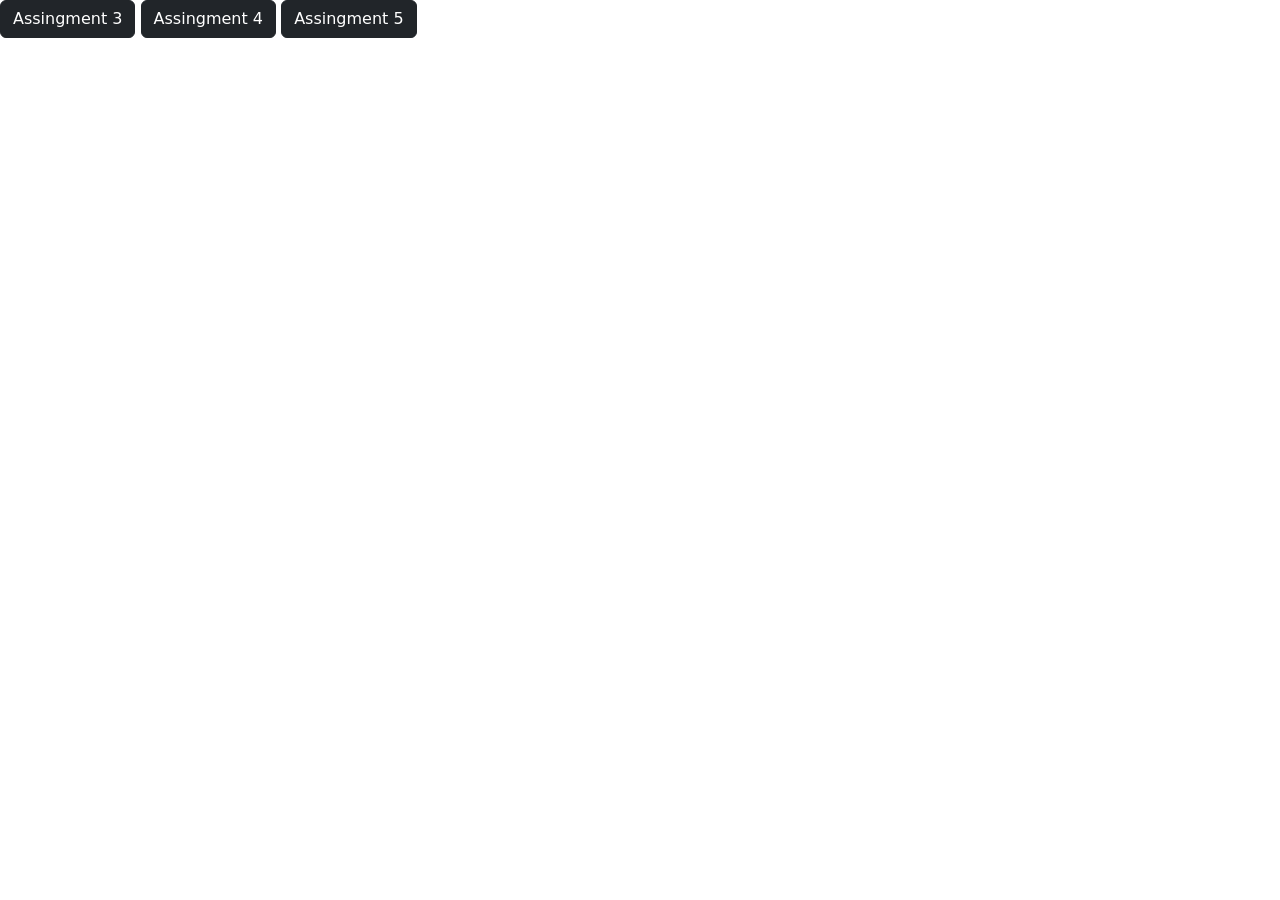
<file: index.html>
<!DOCTYPE html>
<html lang="en">
<head>
    <meta charset="UTF-8">
    <meta name="viewport" content="width=device-width, initial-scale=1.0">
    <link href="https://cdn.jsdelivr.net/npm/bootstrap@5.3.8/dist/css/bootstrap.min.css" rel="stylesheet" integrity="sha384-sRIl4kxILFvY47J16cr9ZwB07vP4J8+LH7qKQnuqkuIAvNWLzeN8tE5YBujZqJLB" crossorigin="anonymous">

    <title>Document</title>
</head>
<body>
    <div class="mb-3">
        <a class="btn btn-dark" href="module3-solution/index.html">Assingment 3</a>
        <a class="btn btn-dark" href="module4-solution/index.html">Assingment 4</a>
        <a class="btn btn-dark" href="module5-solution/index.html">Assingment 5</a>
    </div>
</body>
</html>
</file>
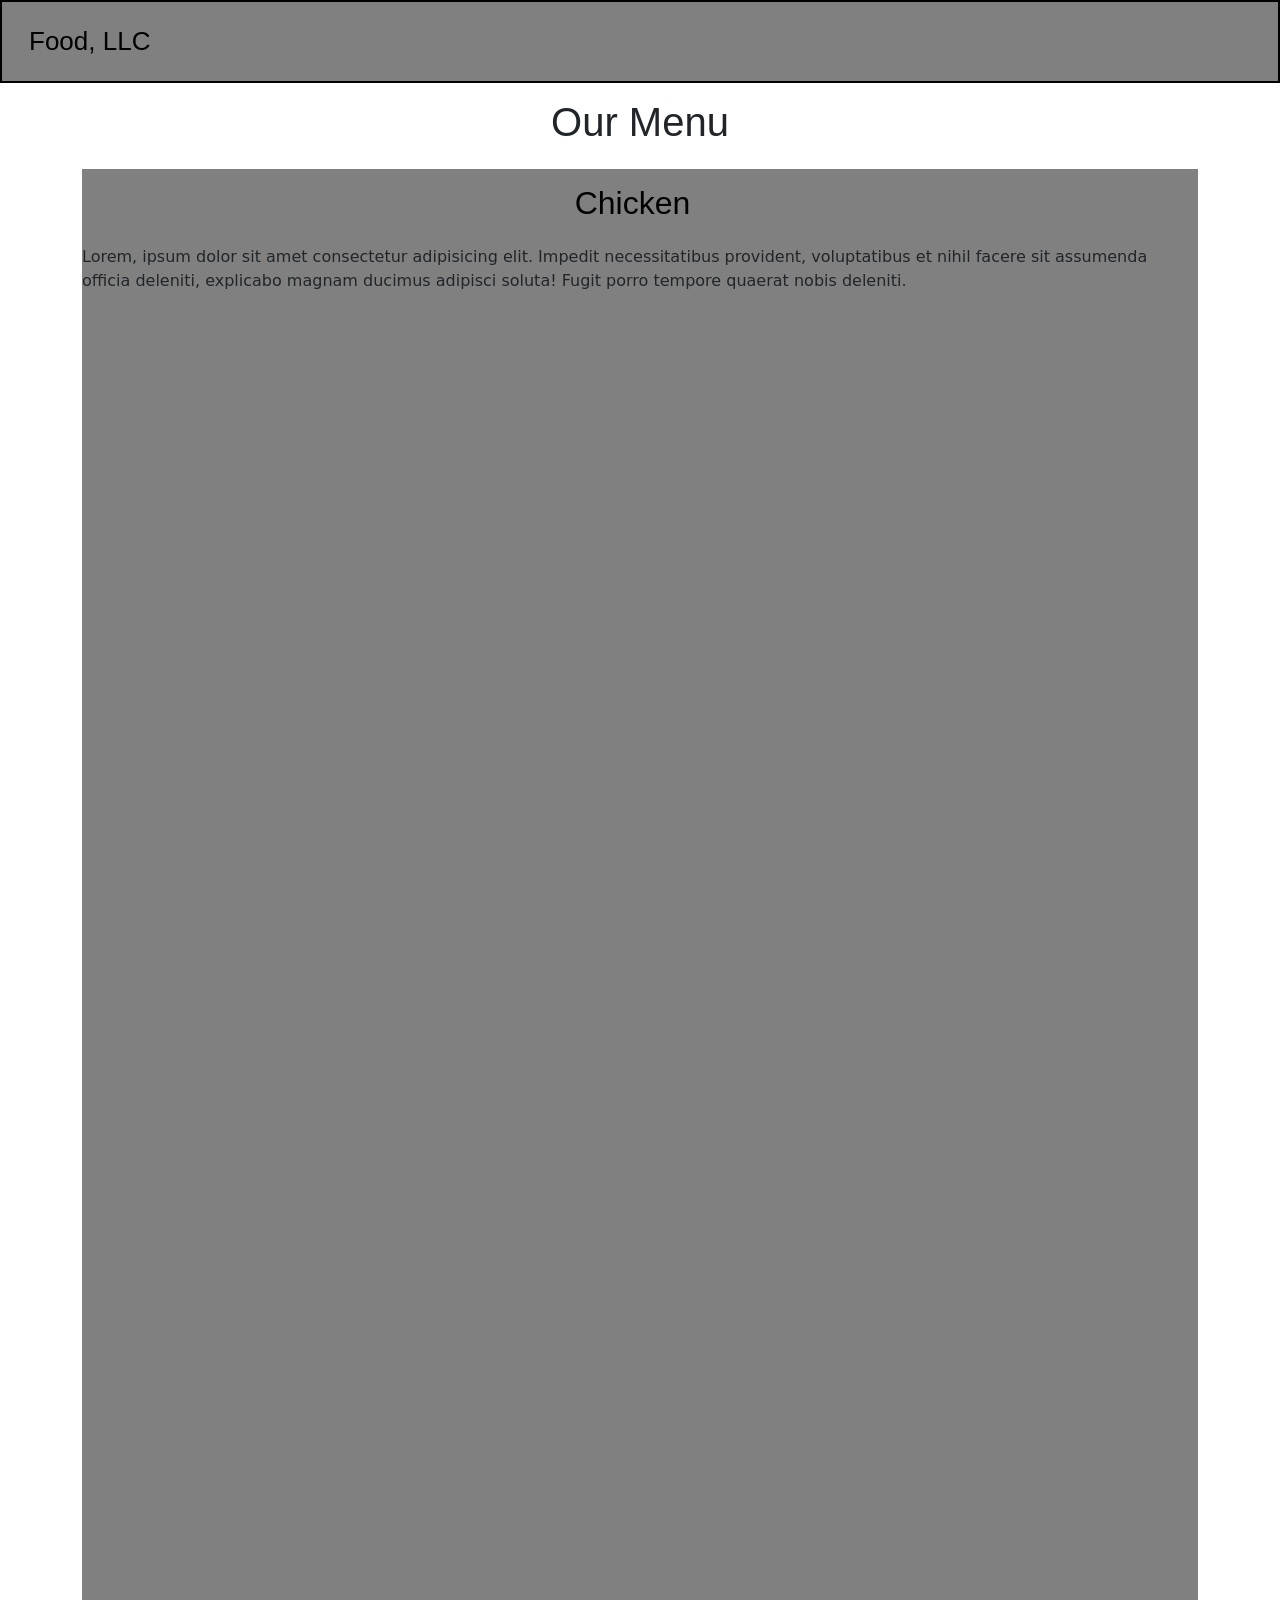
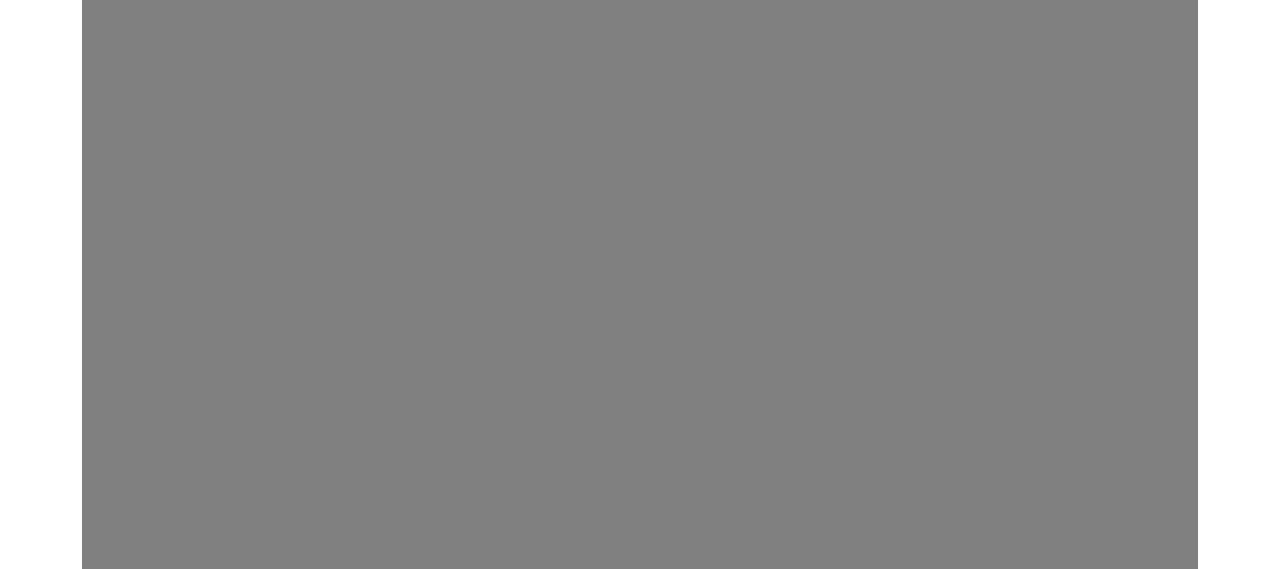
<file: module3-solution/index.html>
<!DOCTYPE html>
<html lang="en">
<head>
    <meta charset="UTF-8">
    <meta name="viewport" content="width=device-width, initial-scale=1.0">
        <link href="./css/styles.css" rel="stylesheet">
        <link href="https://cdn.jsdelivr.net/npm/bootstrap@5.3.8/dist/css/bootstrap.min.css" rel="stylesheet" integrity="sha384-sRIl4kxILFvY47J16cr9ZwB07vP4J8+LH7qKQnuqkuIAvNWLzeN8tE5YBujZqJLB" crossorigin="anonymous">
    <title>Coding Assingment 3</title>
</head>
<body>
    <header>
        <nav id="main-nav" class="navbar">
            <div class="container-fluid">

                <a class="navbar-brand" id="nav-maintext" href="index.html">
                    Food, LLC
                </a>

                <button class="navbar-toggler bg-light ms-auto d-md-none" 
                    type="button" 
                    data-bs-toggle="collapse" 
                    data-bs-target="#mobile-menu">

                    <span class="navbar-toggler-icon"></span>
                </button>
            </div>
        </nav>
        <div class="collapse d-md-none" id="mobile-menu">
            <ul class="list-unstyled text-center" id="mobileMenu-links">
                <li>Chicken</li>
                <li>Beef</li>
                <li>Sushi</li>
            </ul>
        </div>
    </header>
    <div id="container"class="container">
        <h1 class="text-center">Our Menu</h1>
    </div>
        <div class="container">
            <div class="row">
                <div class="col-">
                    <div id="body-container">
                        <h2 class="text-center">
                            Chicken
                        </h2>

                        <p>
                            Lorem, ipsum dolor sit amet consectetur adipisicing elit. Impedit necessitatibus provident, voluptatibus et nihil facere sit assumenda officia deleniti, explicabo magnam ducimus adipisci soluta! Fugit porro tempore quaerat nobis deleniti.
                        </p>
                    </div>
                </div>
            </div>
    </div>
    <script src="https://cdn.jsdelivr.net/npm/bootstrap@5.3.8/dist/js/bootstrap.bundle.min.js" integrity="sha384-FKyoEForCGlyvwx9Hj09JcYn3nv7wiPVlz7YYwJrWVcXK/BmnVDxM+D2scQbITxI" crossorigin="anonymous"></script>
</body>
</html>
</file>
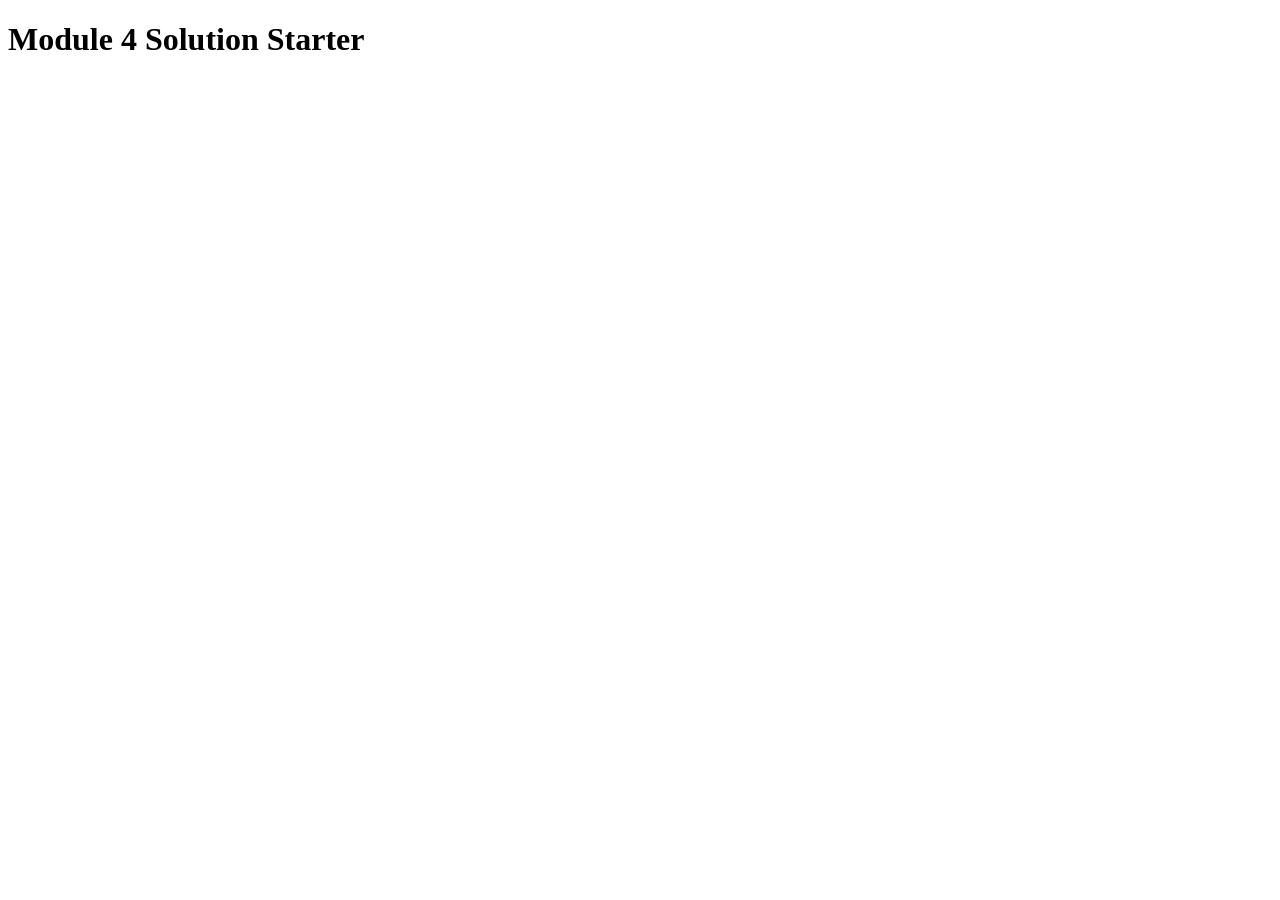
<file: module4-solution/index.html>
<!DOCTYPE html>
<html>
<head>
  <meta charset="utf-8">
  <title>Module 4 Solution Starter</title>
  <script src="SpeakHello.js"></script>
  <script src="SpeakGoodBye.js"></script>
  <script src="script.js"></script>
</head>
<body>
  <h1>Module 4 Solution Starter</h1>
</body>
</html>
</file>
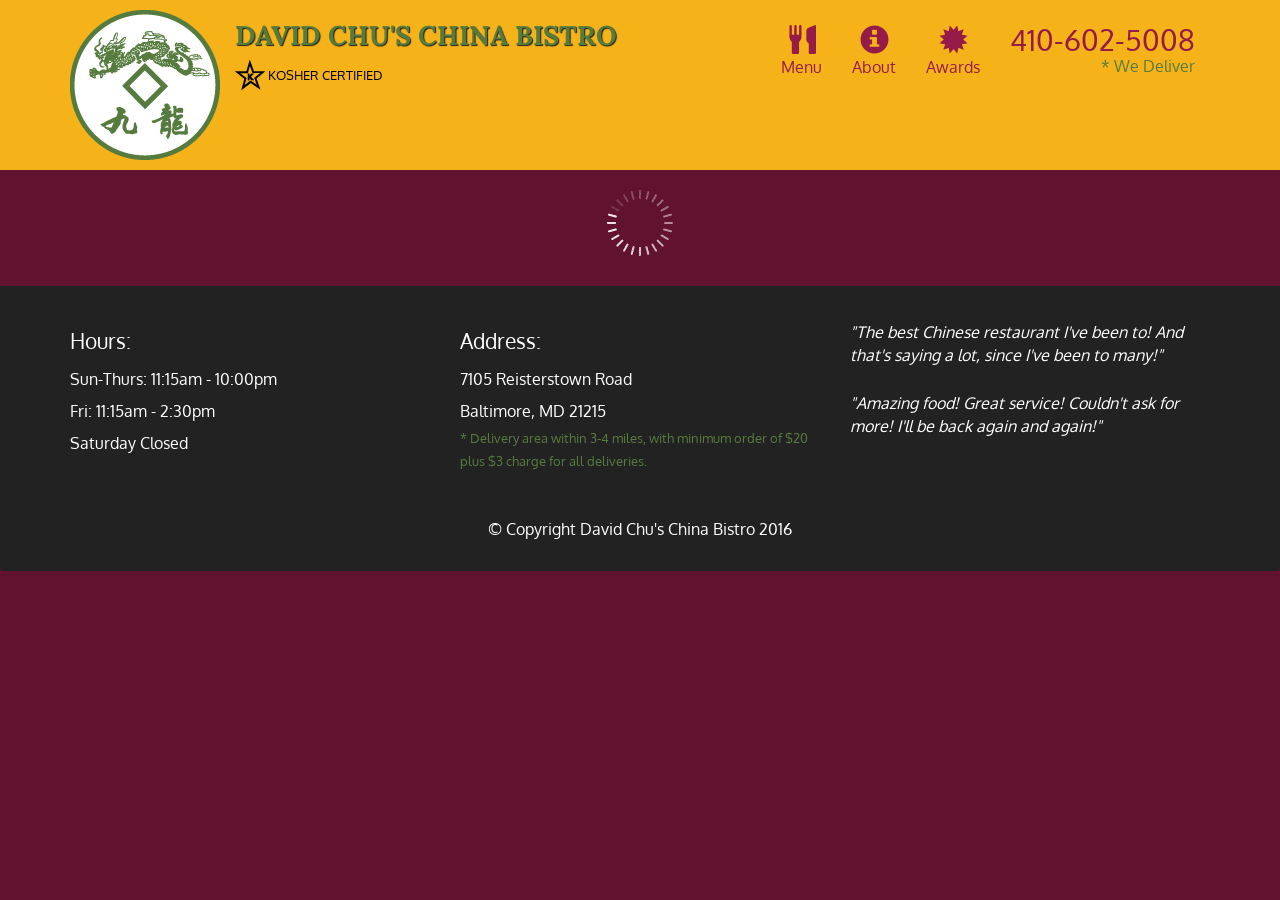
<file: module5-solution/index.html>
<!doctype html>
<html lang="en">
  <head>
    <meta charset="utf-8">
    <meta http-equiv="X-UA-Compatible" content="IE=edge">
    <meta name="viewport" content="width=device-width, initial-scale=1">
    <title>David Chu's China Bistro</title>
    <link rel="stylesheet" href="css/bootstrap.min.css">
    <link rel="stylesheet" href="css/styles.css">
    <link href='https://fonts.googleapis.com/css?family=Oxygen:400,300,700' rel='stylesheet' type='text/css'>
    <link href='https://fonts.googleapis.com/css?family=Lora' rel='stylesheet' type='text/css'>
  </head>
<body>
  <header>
    <nav id="header-nav" class="navbar navbar-default">
      <div class="container">
        <div class="navbar-header">
          <a href="index.html" class="pull-left visible-md visible-lg">
            <div id="logo-img" alt="Logo image"></div>
          </a>

          <div class="navbar-brand">
            <a href="index.html"><h1>David Chu's China Bistro</h1></a>
            <p>
              <img src="images/star-k-logo.png" alt="Kosher certification">
              <span>Kosher Certified</span>
            </p>
          </div>

          <button id="navbarToggle" type="button" class="navbar-toggle collapsed" data-toggle="collapse" data-target="#collapsable-nav" aria-expanded="false">
            <span class="sr-only">Toggle navigation</span>
            <span class="icon-bar"></span>
            <span class="icon-bar"></span>
            <span class="icon-bar"></span>
          </button>
        </div>
        
        <div id="collapsable-nav" class="collapse navbar-collapse">
           <ul id="nav-list" class="nav navbar-nav navbar-right">
            <li id="navHomeButton" class="visible-xs active">
              <a href="index.html">
                <span class="glyphicon glyphicon-home"></span> Home</a>
            </li>
            <li id="navMenuButton">
              <a href="#" onclick="$dc.loadMenuCategories();">
                <span class="glyphicon glyphicon-cutlery"></span><br class="hidden-xs"> Menu</a>
            </li>
            <li>
              <a href="#">
                <span class="glyphicon glyphicon-info-sign"></span><br class="hidden-xs"> About</a>
            </li>
            <li>
              <a href="#">
                <span class="glyphicon glyphicon-certificate"></span><br class="hidden-xs"> Awards</a>
            </li>
            <li id="phone" class="hidden-xs">
              <a href="tel:410-602-5008">
                <span>410-602-5008</span></a><div>* We Deliver</div>
            </li>
          </ul><!-- #nav-list -->
        </div><!-- .collapse .navbar-collapse -->
      </div><!-- .container -->
    </nav><!-- #header-nav -->
  </header>

  <div id="call-btn" class="visible-xs">
    <a class="btn" href="tel:410-602-5008">
    <span class="glyphicon glyphicon-earphone"></span>
    410-602-5008
    </a>
  </div>
  <div id="xs-deliver" class="text-center visible-xs">* We Deliver</div>

  <div id="main-content" class="container"></div>

  <footer class="panel-footer">
    <div class="container">
      <div class="row">
        <section id="hours" class="col-sm-4">
          <span>Hours:</span><br>
          Sun-Thurs: 11:15am - 10:00pm<br>
          Fri: 11:15am - 2:30pm<br>
          Saturday Closed
          <hr class="visible-xs">
        </section>
        <section id="address" class="col-sm-4">
          <span>Address:</span><br>
          7105 Reisterstown Road<br>
          Baltimore, MD 21215
          <p>* Delivery area within 3-4 miles, with minimum order of $20 plus $3 charge for all deliveries.</p>
          <hr class="visible-xs">
        </section>
        <section id="testimonials" class="col-sm-4">
          <p>"The best Chinese restaurant I've been to! And that's saying a lot, since I've been to many!"</p>
          <p>"Amazing food! Great service! Couldn't ask for more! I'll be back again and again!"</p>
        </section>
      </div>
      <div class="text-center">&copy; Copyright David Chu's China Bistro 2016</div>
    </div>
  </footer>

  <!-- jQuery (Bootstrap JS plugins depend on it) -->
  <script src="js/jquery-2.1.4.min.js"></script>
  <script src="js/bootstrap.min.js"></script>
  <script src="js/ajax-utils.js"></script>
  <script src="js/script.js"></script>
</body>
</html>
</file>
<file: module3-solution/css/styles.css>
#a{
    color: #000;
    
}

#main-nav{
    border: 2px solid black;
    border-color: #000;
    background-color: grey;
    padding: 15px;
}

#nav-maintext{
    color: #000;    
    font-size: 26px;
    font-family: Impact, Haettenschweiler, 'Arial Narrow Bold', sans-serif;
    
    
}

#container h1{
    margin-top: 15px;
    
    font-family: Impact, Haettenschweiler, 'Arial', sans-serif;
}



#body-container{
    background-color: grey;
    height: 2000px;
    margin-top: 15px;
    padding-right: 15px;
    
}
#body-container h2{
    color: black;
    font-family: Impact, Haettenschweiler, 'Arial Narrow', sans-serif;
    padding: 15px;
    
}

.navbar-toggler{
    border: 1px solid black;
}

#mobileMenu-links{
    padding: 10px;
}

#mobileMenu-links li{
    border-bottom: 2px solid black;
    padding: 10px;
    font-size: 26px;
    font-family: Arial, Helvetica, sans-serif;
    
}
</file>
<file: module5-solution/css/styles.css>
body {
  font-size: 16px;
  color: #fff;
  background-color: #61122f;
  font-family: 'Oxygen', sans-serif;
}

/** HEADER **/
#header-nav {
  background-color: #f6b319;
  border-radius: 0;
  border: 0;
}

#logo-img {
  background: url('../images/restaurant-logo_large.png') no-repeat;
  width: 150px;
  height: 150px;
  margin: 10px 15px 10px 0;
}

.navbar-brand {
  padding-top: 25px;
}
.navbar-brand h1 { /* Restaurant name */
  font-family: 'Lora', serif;
  color: #557c3e;
  font-size: 1.5em;
  text-transform: uppercase;
  font-weight: bold;
  text-shadow: 1px 1px 1px #222;
  margin-top: 0;
  margin-bottom: 0;
  line-height: .75;
}
.navbar-brand a:hover, .navbar-brand a:focus {
  text-decoration: none;
}
.navbar-brand p { /* Kosher cert */
  color: #000;
  text-transform: uppercase;
  font-size: .7em;
  margin-top: 15px;
}
.navbar-brand p span { /* Star-K */
  vertical-align: middle;
}

#nav-list {
  margin-top: 10px;
}
#nav-list a {
  color: #951C49;
  text-align: center;
}
#nav-list a:hover {
  background: #E7E7E7;
}
#nav-list a span {
  font-size: 1.8em;
}

#phone {
  margin-top: 5px;
}
#phone a { /* Phone number */
  text-align: right;
  padding-bottom: 0;
}
#phone div { /* We Deliver */
  color: #557c3e;
  text-align: right;
  padding-right: 15px;
}

.navbar-header button.navbar-toggle, .navbar-header .icon-bar {
  border: 1px solid #61122f;
}
.navbar-header button.navbar-toggle {
  clear: both;
  margin-top: -30px;
}
/* END HEADER */

/* FOOTER */
.panel-footer {
  margin-top: 30px;
  padding-top: 35px;
  padding-bottom: 30px;
  background-color: #222;
  border-top: 0;
}
.panel-footer div.row {
  margin-bottom: 35px;
}
#hours, #address {
  line-height: 2;
}
#hours > span, #address > span {
  font-size: 1.3em;
}
#address p {
  color: #557c3e;
  font-size: .8em;
  line-height: 1.8;
}
#testimonials {
  font-style: italic;
}
#testimonials p:nth-child(2) {
  margin-top: 25px;
}
/* END FOOTER */



/* HOME PAGE */
.container .jumbotron {
  box-shadow: 0 0 50px #3F0C1F;
  border: 2px solid #3F0C1F;
}

#menu-tile, #specials-tile, #map-tile {
  height: 250px;
  width: 100%;
  margin-bottom: 15px;
  position: relative;
  border: 2px solid #3F0C1F;
  overflow: hidden;
}
#menu-tile:hover, #specials-tile:hover, #map-tile:hover {
  box-shadow: 0 1px 5px 1px #cccccc;
}
#menu-tile {
  background: url('../images/menu-tile.jpg') no-repeat;
  background-position: center;
}
#specials-tile {
  background: url('../images/specials-tile.jpg') no-repeat;
  background-position: center;
}
#menu-tile span, #specials-tile span, #map-tile span {
  position: absolute;
  bottom: 0;
  right: 0;
  width: 100%;
  text-align: center;
  font-size: 1.6em;
  text-transform: uppercase;
  background-color: #000;
  color: #fff;
  opacity: .8;
}
/* END HOME PAGE */

/* MENU CATEGORIES PAGE */
.category-tile { 
  position: relative;
  border: 2px solid #3F0C1F;
  overflow: hidden;
  width: 200px;
  height: 200px;
  margin: 0 auto 15px;
}
.category-tile span {
  position: absolute;
  bottom: 0;
  right: 0;
  width: 100%;
  text-align: center;
  font-size: 1.2em;
  text-transform: uppercase;
  background-color: #000;
  color: #fff;
  opacity: .8;
}
.category-tile:hover {
  box-shadow: 0 1px 5px 1px #cccccc;
}

#menu-categories-title + div {
  margin-bottom: 50px;
}
/* END MENU CATEGORIES PAGE */

/* SINGLE CATEGORY PAGE */
.menu-item-tile {
  margin-bottom: 25px;
}
.menu-item-tile hr {
  width: 80%;
}
.menu-item-tile .menu-item-price {
  font-size: 1.1em;
  text-align: right;
  margin-top: -15px;
  margin-right: -15px;
}
.menu-item-tile .menu-item-price span {
  font-size: .6em;
}
.menu-item-photo {
  position: relative;
  border: 2px solid #3F0C1F; 
  overflow: hidden;
  padding: 0;
  margin-right: -15px;
  margin-left: auto;
  margin-bottom: 20px;
  max-width: 250px;
}
.menu-item-photo div {
  position: absolute;
  bottom: 0;
  right: 0;
  width: 80px;
  background-color: #557c3e;
  text-align: center;
}
.menu-item-description {
  padding-right: 30px;
}
h3.menu-item-title {
  margin: 0 0 10px;
}
.menu-item-details {
  font-size: .9em;
  font-style: italic;
}
/* END SINGLE CATEGORY PAGE */


/********** Large devices only **********/
@media (min-width: 1200px) {
  .container .jumbotron {
    background: url('../images/jumbotron_1200.jpg') no-repeat;
    height: 675px;
  }
}

/********** Medium devices only **********/
@media (min-width: 992px) and (max-width: 1199px) {
  /* Header */
  #logo-img {
    background: url('../images/restaurant-logo_medium.png') no-repeat;
    width: 100px;
    height: 100px;
    margin: 5px 5px 5px 0;
  }
  /* End Header */

  /* Home Page */
  .container .jumbotron {
    background: url('../images/jumbotron_992.jpg') no-repeat;
    height: 558px;
  }
  /* End Home Page */
}

/********** Small devices only **********/
@media (min-width: 768px) and (max-width: 991px) {
  /* Home Page */
  .container .jumbotron {
    background: url('../images/jumbotron_768.jpg') no-repeat;
    height: 432px;
  }
  /* End Home Page */
}

/********** Extra small devices only **********/
@media (max-width: 767px) {
  /* Header */
  .navbar-brand {
    padding-top: 10px;
    height: 80px;
  }
  .navbar-brand h1 { /* Restaurant name */
    padding-top: 10px;
    font-size: 5vw; /* 1vw = 1% of viewport width */
  }
  .navbar-brand p { /* Kosher cert */
    font-size: .6em;
    margin-top: 12px;
  }
  .navbar-brand p img { /* Star-K */
    height: 20px;
  }

  #collapsable-nav a { /* Collapsed nav menu text */
    font-size: 1.2em;
  }
  #collapsable-nav a span { /* Collapsed nav menu glyph */
    font-size: 1em;
    margin-right: 5px;
  }

  #call-btn > a {
    font-size: 1.5em;
    display: block;
    margin: 0 20px;
    padding: 10px;
    border: 2px solid #fff;
    background-color: #f6b319;
    color: #951c49;
  }
  #xs-deliver {
    margin-top: 5px;
    font-size: .7em;
    letter-spacing: .1em;
    text-transform: uppercase;
  }
  /* End Header */

  /* Footer */
  .panel-footer section {
    margin-bottom: 30px;
    text-align: center;
  }
  .panel-footer section:nth-child(3) {
    margin-bottom: 0; /* margin already exists on the whole row */
  }
  .panel-footer section hr {
    width: 50%;
  }
  /* End Footer */

  /* Home Page */
  .container .jumbotron {
    margin-top: 30px;
    padding: 0;
  }
  #menu-tile, #specials-tile {
    width: 360px;
    margin: 0 auto 15px;
  }

  .menu-item-photo {
    margin-right: auto;
  }
  .menu-item-tile .menu-item-price {
    text-align: center;
  }
  .menu-item-description {
    text-align: center;;
  }
}


/********** Super extra small devices Only :-) (e.g., iPhone 4) **********/
@media (max-width: 479px) {
  /* Header */
  .navbar-brand h1 { /* Restaurant name */
    padding-top: 5px;
    font-size: 6vw;
  }
  /* End Header */
  
  /* Home page */
  #menu-tile, #specials-tile {
    width: 280px;
    margin: 0 auto 15px;
  }

  .col-xxs-12 {
    position: relative;
    min-height: 1px;
    padding-right: 15px;
    padding-left: 15px;
    float: left;
    width: 100%;
  }
}
</file>
